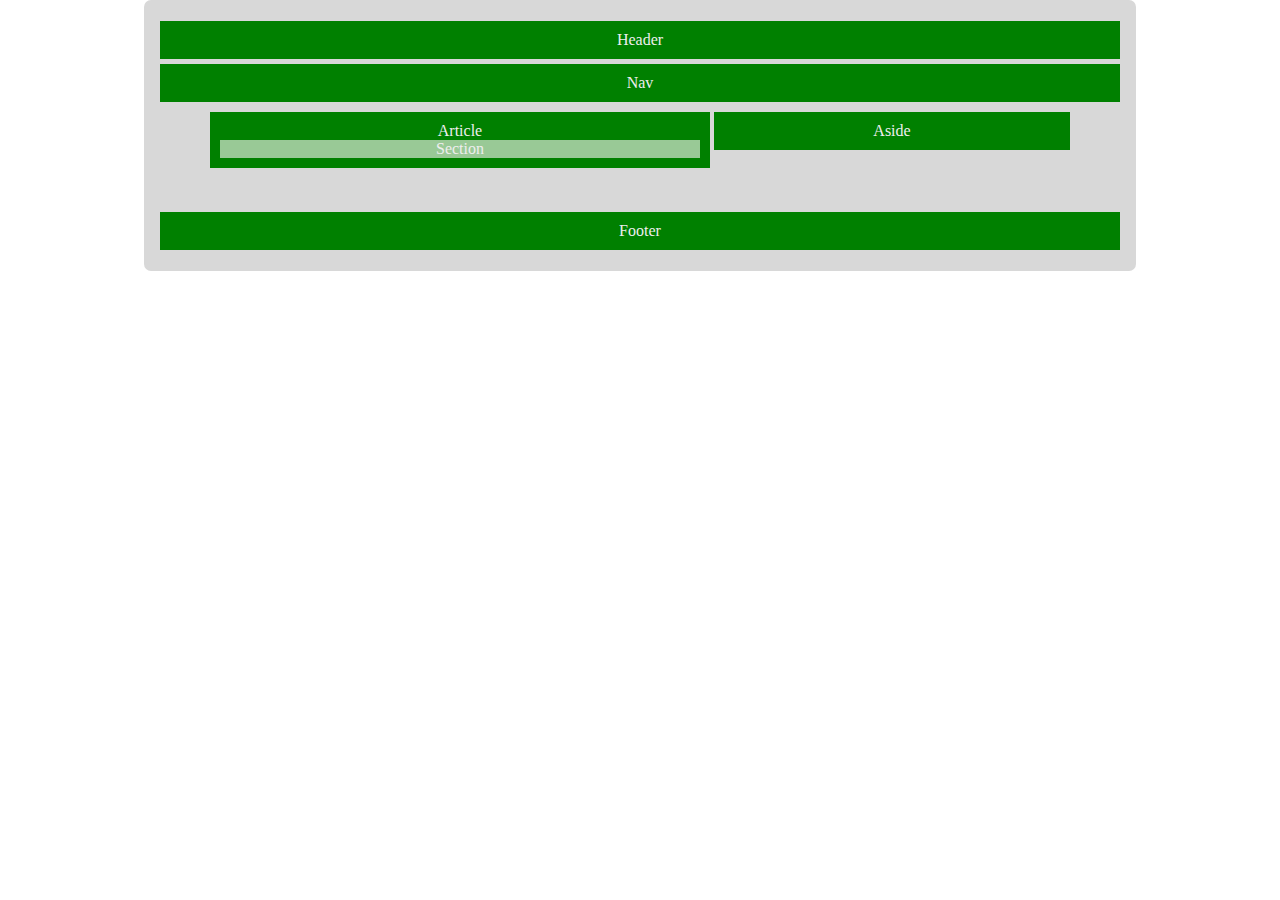
<file: index.html>
<!DOCTYPE html>
<html lang="es">
<head>
	<meta charset='utf-8'>	
	<title>Inicio de la maquetación</title>
	

	<style type="text/css">
		*{
			border: 0;
			margin: 0;
			padding: 0;
		}
		
		body{
			font-size: 16px;
			text-align: center;
		}

		div{
			border-radius: 7px;
			min-height: 100px;
		}

		#article{
			width: 50%;
		}

		#article, #aside{
			display: inline-block;
			vertical-align: top;	
		}

		#aside{
			width: 35%;
		}

		#contenedor-general{
			background-color: #d8d8d8;
			margin: 0 auto;
			padding: 1em;
			width: 960px;
		}
		#section{
			background-color: rgba(255,250,250,0.6) 
		}

		.verde {
			background-color: green;
			color: #eee;
			margin: 5px 0;
			padding: 10px;
		}


	</style>

</head>
<body>
	<div id="contenedor-general"> 
		<!-- ESTO ES UN COMENTARIO -->
		<header id="header" class='verde'>
			<p>Header</p>
		</header>
		<nav id="nav" class='verde'>
			<p>Nav</p>
		</nav>

		<div id="cuerpo-pagina">
			<article id="article" class='verde'>
				<p>Article</p>
				<section id="section">
					<p>Section</p>
				</section>
			</article>

			<aside id="aside" class='verde'>
				<p>Aside</p>
			</aside>
		</div>

		<footer id="footer" class='verde'>
			<p>Footer</p>
		</footer>

	</div>	

</body>
</html>
</file>
